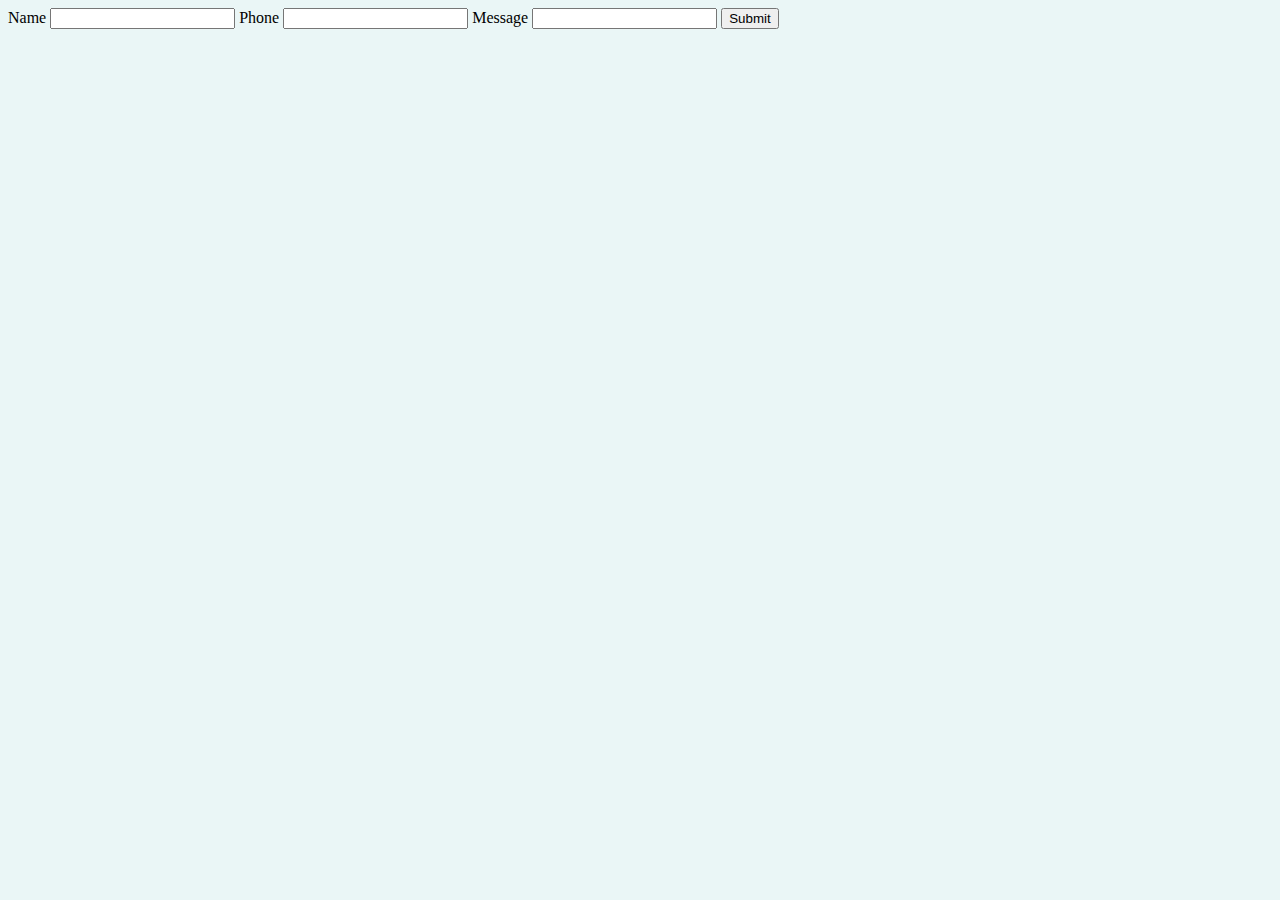
<file: contact-me.html>
<!DOCTYPE html>
<html lang="en">

<head>
    <meta charset="UTF-8">
    <meta http-equiv="X-UA-Compatible" content="IE=edge">
    <meta name="viewport" content="width=device-width, initial-scale=1.0">
    <title>Contact Me</title>
    <link rel="stylesheet" href="css/styles.css">
</head>

<body>
    <form action="submit.html" method="post">
        <label for="name">Name</label>
        <input type="text" name="name" id="name" class="name">
        <label for="phone">Phone</label>
        <input type="tel" name="phone" id="phone" class="phone">
        <label for="message">Message</label>
        <input type="text" name="message" id="message" class="message">
        <button type="submit">Submit</button>

    </form>
</body>

</html>
</file>
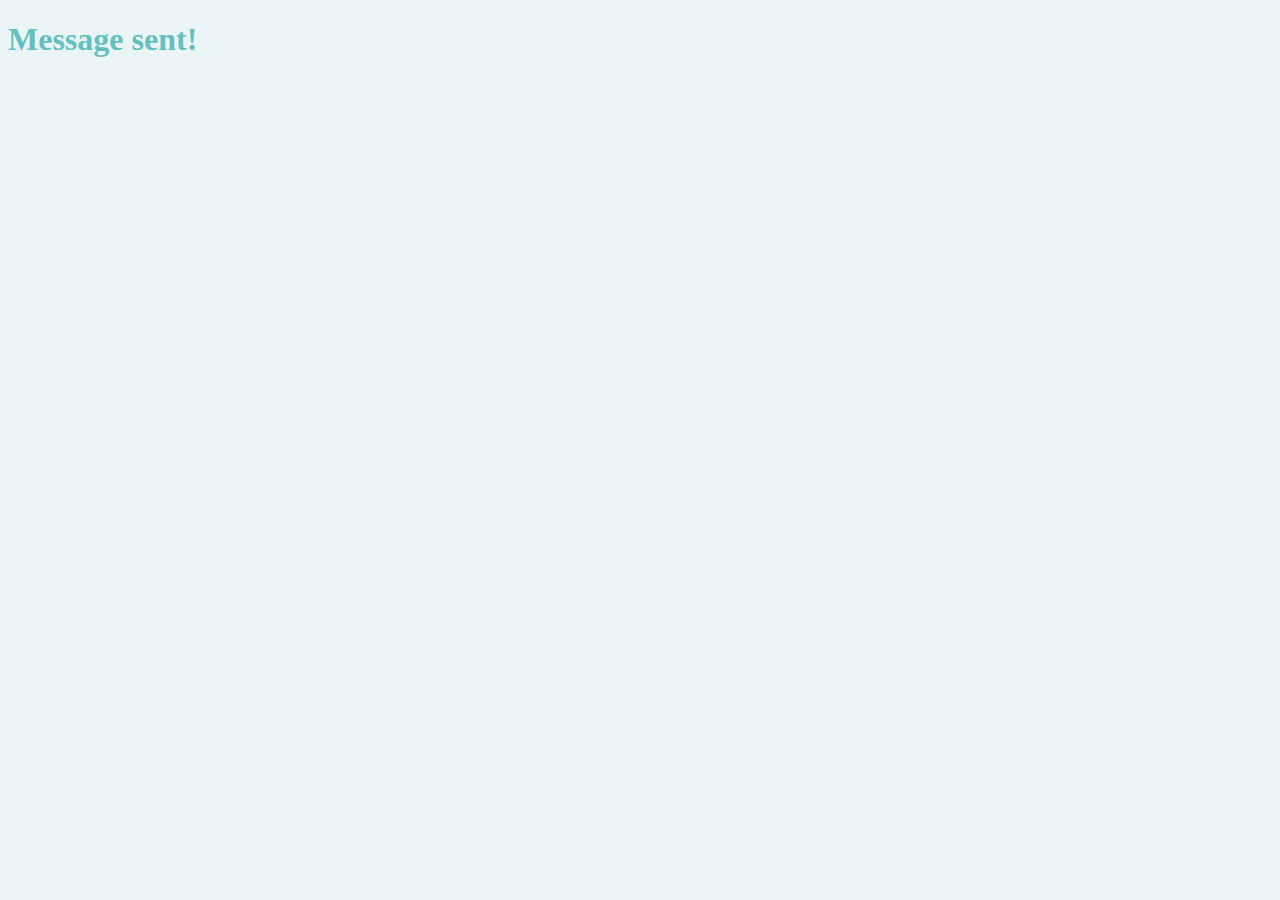
<file: submit.html>
<!DOCTYPE html>
<html lang="en">

<head>
    <meta charset="UTF-8">
    <meta http-equiv="X-UA-Compatible" content="IE=edge">
    <meta name="viewport" content="width=device-width, initial-scale=1.0">
    <title>Sent</title>
    <link rel="stylesheet" href="css/styles.css">
</head>

<body>
    <h1>Message sent!</h1>
</body>

</html>
</file>
<file: css/styles.css>
body {
    background-color: #EAF6F6;
}

hr {
    border-style: dotted none none none;
    width: 5%;
    border-width: 5px;
    border-color: grey;
}

h1,
h2 {
    color: #66BFBF;
}
</file>
